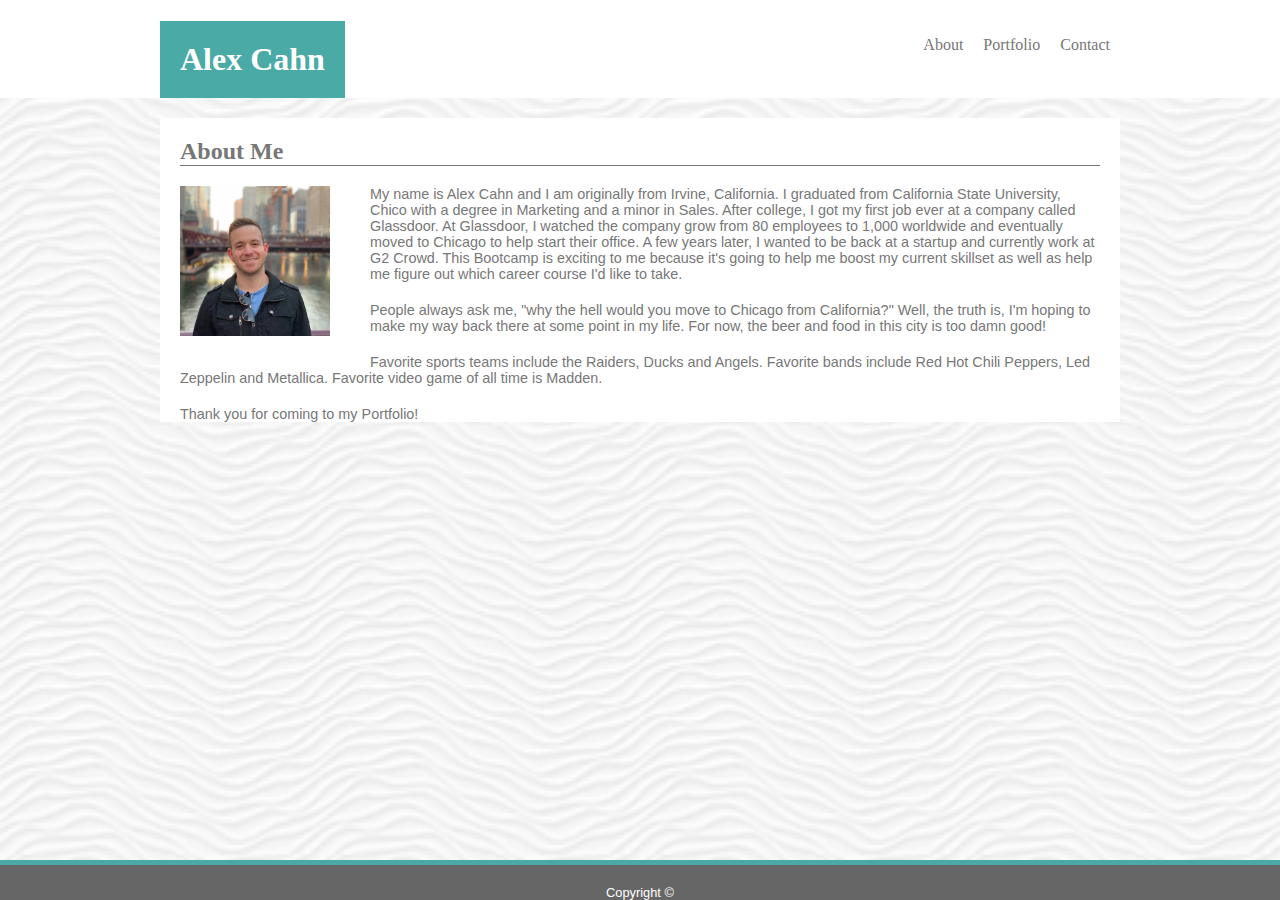
<file: index.html>
<!DOCTYPE html>

<html lang="en">

<head>
    <title>Alex Cahn Portfolio</title>
    <link rel="stylesheet" type="text/css" href="assets/css/style.css">
</head>

<body>
    <header>
        <div class="top-text">
            <h1>
                Alex Cahn
            </h1>
            <nav>
                <ul>
                    <li><a href="index.html">About</a></li>
                    <li><a href="portfolio.html">Portfolio</a></li>
                    <li><a href="contact.html">Contact</a></li>
                </ul>
            </nav>
        </div>
    </header>
    <div class="content">
        <h2>
            About Me
        </h2>
        <img src="assets/images/slack pic.jpg" alt="ME!">

        <p>
            My name is Alex Cahn and I am originally from Irvine, California. I graduated from California State
            University,
            Chico with a degree in Marketing and a minor in Sales. After college, I got my first job ever at a company
            called Glassdoor. At Glassdoor, I watched the company grow from 80 employees to 1,000 worldwide and
            eventually
            moved to Chicago to help start their office. A few years later, I wanted to be back at a startup and
            currently
            work at G2 Crowd. This Bootcamp is exciting to me because it's going to help me boost my current skillset as
            well as help me figure out which career course I'd like to take.


        </p>

        <p>
            People always ask me, "why the hell would you move to Chicago from California?" Well, the truth is, I'm
            hoping
            to make my way back there at some point in my life. For now, the beer and food in this city is too damn
            good!
        </p>
        <p>
            Favorite sports teams include the Raiders, Ducks and Angels.
            Favorite bands include Red Hot Chili Peppers, Led Zeppelin and Metallica.
            Favorite video game of all time is Madden.
        </p>
        <p>
            Thank you for coming to my Portfolio!
        </p>
    </div>

    <footer>
        <p>Copyright &copy;</p>
    </footer>
</body>

</html>
</file>
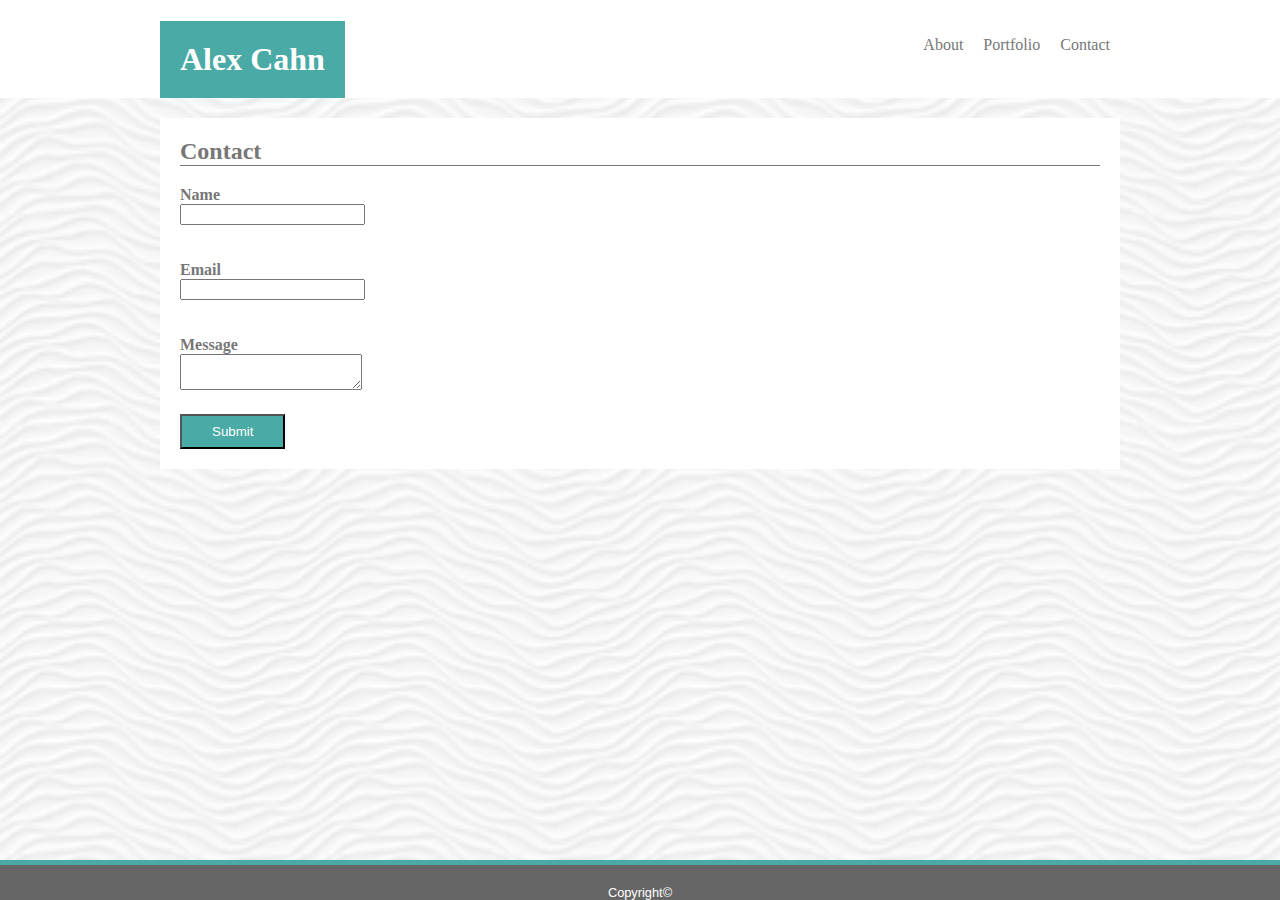
<file: contact.html>
<!DOCTYPE html>

<html lang="en">
<div class="alltext">

    <head>
        <title>Contact</title>
        <link rel="stylesheet" type="text/css" href="assets/css/style.css">
    </head>

    <body>
        <header>
            <div class="top-text">
                <h1>
                    Alex Cahn
                </h1>
                <nav>
                    <ul>
                        <li><a href="index.html">About</a></li>
                        <li><a href="portfolio.html">Portfolio</a></li>
                        <li><a href="contact.html">Contact</a></li>
                    </ul>
                </nav>
            </div>
        </header>
        <div class="content">
            <h2>Contact</h2>

            <form>
                <strong>Name</strong><br><input for="Name" type="text"><br><br><br>
                <strong>Email</strong><br><input for="Email" type="email"><br><br><br>
                <strong>Message</strong><br><textarea height="500px" for="Message" type="text"></textarea><br>
                <input id="Submit" type="submit" value="Submit">
            </form>
        </div>
    </body>

    <footer>
        <p>Copyright&copy;</p>
    </footer>

</html>
</file>
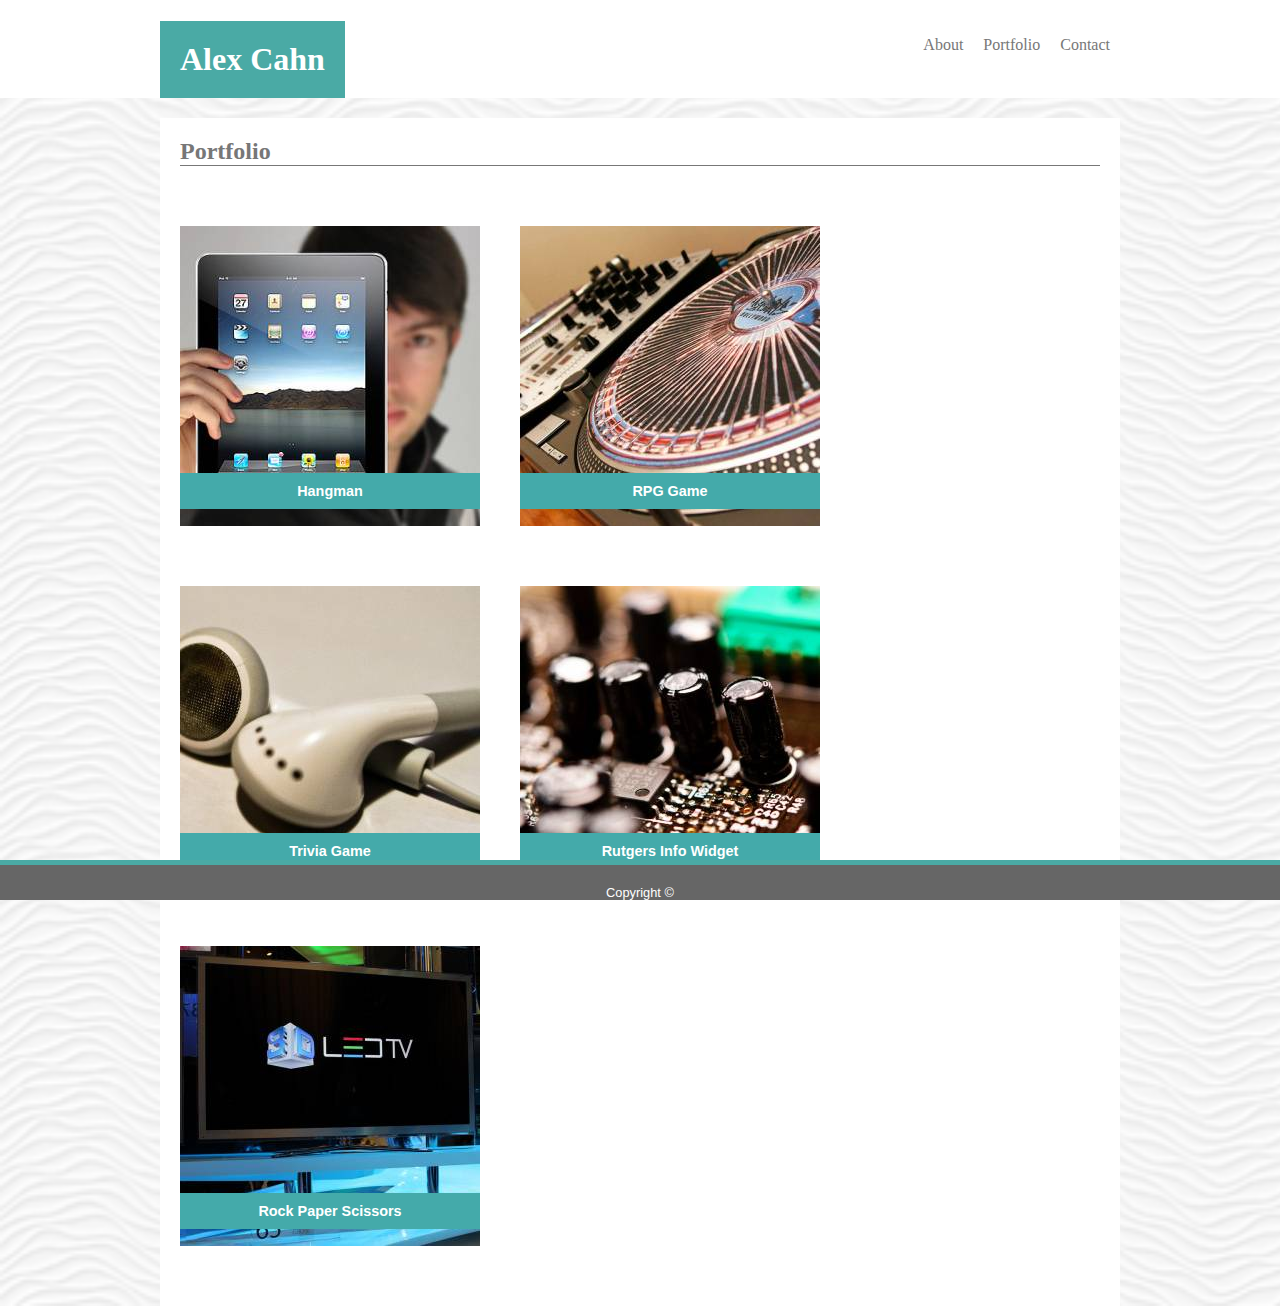
<file: portfolio.html>
<!DOCTYPE html>

<html lang="en">

<head>
    <title>Alex Cahn Portfolio</title>
    <link rel="stylesheet" type="text/css" href="assets/css/style.css">
</head>

<body>
    <header>
        <div class="top-text">
            <h1>
                Alex Cahn
            </h1>
            <nav>
                <ul>
                    <li><a href="index.html">About</a></li>
                    <li><a href="portfolio.html">Portfolio</a></li>
                    <li><a href="contact.html">Contact</a></li>
                </ul>
            </nav>
        </div>
    </header>
    
    <div class="content clearfix">
        <h2>
            Portfolio
        </h2>
        
        <div class="games">
        <p id="hangman"><a href="#">Hangman</a></p>
        <p id="rpggame"><a href="#">RPG Game</a></p>
        <p id="trivia"><a href="#">Trivia Game</a></p>
        <p id="rutgers"><a href="#">Rutgers Info Widget</a></p>
        <p id="rockpaper"><a href="#">Rock Paper Scissors</a></p>
        </div>
        </div>
   

    <footer>
        <p>Copyright &copy;</p>
    </footer>
</body>

</html>
</file>
<file: assets/css/style.css>
html {
    background-image: url("../white-waves.png");
    background-size: cover;
}


body{
    margin: auto;
    padding: auto;
}

.content {
    background-color: #ffffff;
    width: 960px;
    margin: auto;
    padding: auto;
    background-size: auto;
}

.top-text{
    width: 960px;
    margin: auto;
    margin-bottom: 10px;
}


header{
    background-color: #ffffff;
}

header h1, header nav{
    display: inline-block;
}

header nav{
    float: right;
}

h1{
background-color: #4aaaa5;
color: #ffffff;
font-family: Georgia, 'Times New Roman', Times, serif;
text-align: center;
padding: 20px;
margin-bottom: 0px;
left: auto;
box-sizing: border-box;
}

h2 {
    border-bottom: 1px solid #777777;
    font-family: Georgia, 'Times New Roman', Times, serif;
    color: #777777;
    margin: 20px;
    padding: 20px 0px 0px 0px;
}

p {
    font-family: Arial, Helvetica, sans-serif;
    color: #777777;
    font-size: 90%;
    margin: 20px;
}

img {
    float: left;
    padding: 0px 20px 20px 0px;
    margin: 0px 20px 0px 20px;
    height: 150px;
}

li {
    display: block;
    float: left;
    font-family: Georgia, 'Times New Roman', Times, serif;
    color: #777777;
    margin: 10px;
    margin-top: 20px;
}

li a{
    text-decoration: none;
    font-family: Georgia, 'Times New Roman', Times, serif;
    color: #777777;
}

li a:hover{
    background-color: #4aaaa5;
}

footer {
    background-color: #666666;
    text-align: center;
    border-top: #4aaaa5 solid 5px;
    font-family: Arial, Helvetica, sans-serif;
    bottom: 0;
    width: 100%;
    margin-top: 25px;
    position: fixed;
}

footer p{
        color: white;
        font-size: 80%;
        margin-bottom: 0;
}

form{
    font-family: Georgia, 'Times New Roman', Times, serif;
    color: #777777;
    margin: 20px;
}

#Submit{
    background-color: #4aaaa5;
    color: #ffffff;
    padding: 8px 30px;
    margin: 20px 0px;
}

.games p{
    color: #ffffff;
    width: 300px;
    text-align: center;
    padding: 0 0 20px;
    float: left;
    display: flex;
    justify-content: center;
    align-items: center;
}

.games a{
    text-decoration: none;
    display: block;
    background-color: #4aa;
    width: 95%;
    font-size: 1em;
    color: #ffffff;
    padding: 10px;
    top: 45%;
    position: relative;
    font-weight: bold;
}

#hangman{
    background-image: url("../images/hangman.jpg");
    height: 300px;
    background-repeat: no-repeat;
    background-position: 100% 100%;
}

#rpggame{
   background-image: url("../images/rpggame.jpg");
   height: 300px;
   background-repeat: no-repeat;
   background-position: 100% 100%;
}

#trivia{
    background-image: url("../images/trivia.jpg");
    height: 300px;
    background-repeat: no-repeat;
    background-position: 100% 100%;
}

#rutgers{
    background-image: url("../images/rutgers.jpg");
    height: 300px;
    background-repeat: no-repeat;
    background-position: 100% 100%;
}

#rockpaper{
    background-image: url("../images/rockpaperscissors.jpg");
    height: 300px;
    background-repeat: no-repeat;
    background-position: 100% 100%;
    margin-bottom: 60px;
}

.clearfix::after {
    content: "";
    clear: both;
    display: table;
  }
</file>
